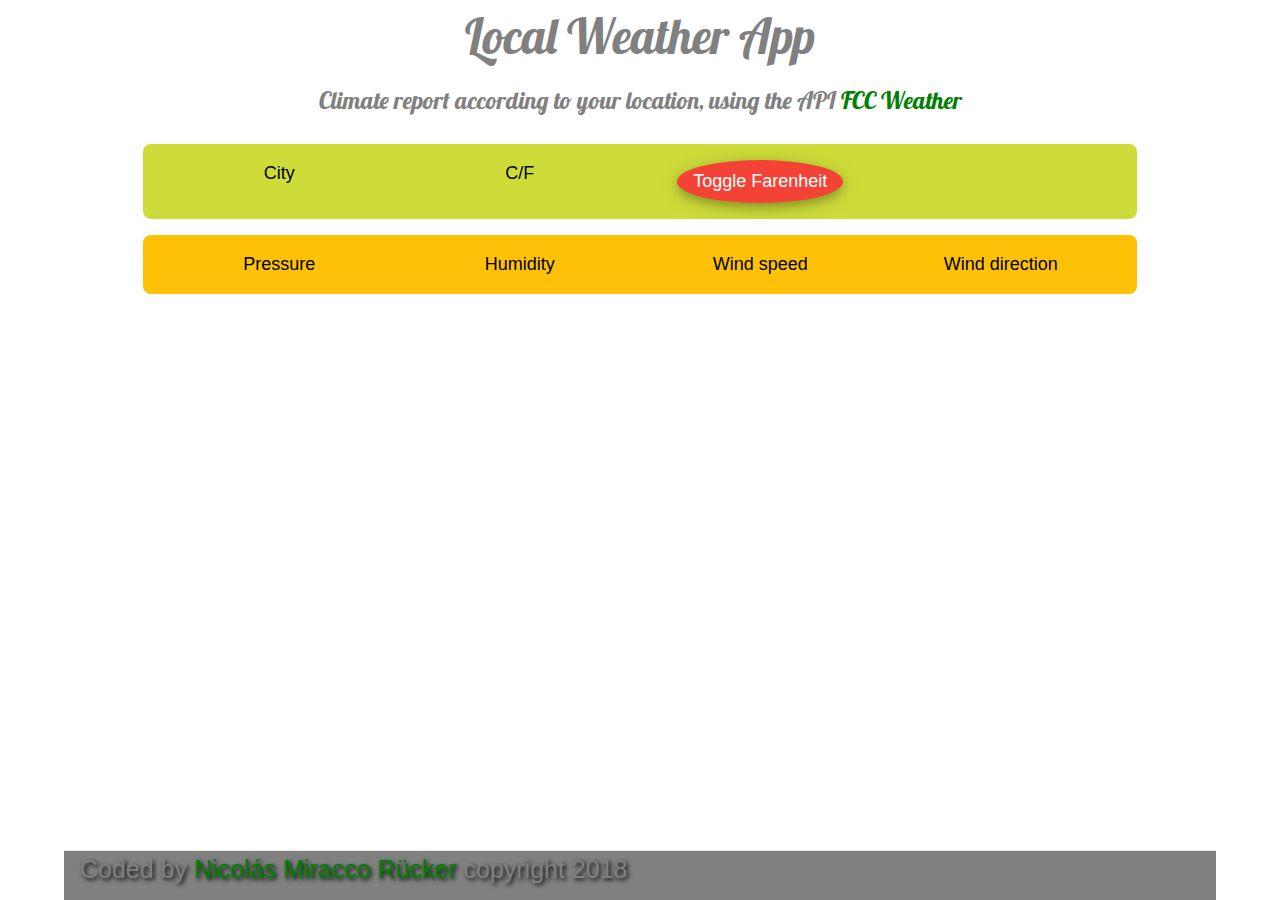
<file: localweather/index.html>
<!DOCTYPE html>
<html lang="en" >
<head>
  <meta charset="UTF-8">
  <title>LocalWeather</title>
  <link rel='stylesheet' href='https://cdnjs.cloudflare.com/ajax/libs/twitter-bootstrap/3.3.7/css/bootstrap.min.css'>
<link rel="stylesheet" href="./style.css">
</head>
<body>
<!-- partial:index.partial.html -->
<meta name="viewport" content="width=device-width, initial-scale=1">
<link rel="stylesheet" href="https://www.w3schools.com/w3css/4/w3.css">
<link rel="stylesheet" href="https://fonts.googleapis.com/css?family=Lobster">

<div class="container-fluid" </div>
  <div class = "w3-container w3-lobster font-effect-brick-sign"> 
    <p class="w3-xxxlarge">Local Weather App</p>
    <p class="w3-xlarge">Climate report according to your location, using the API
      <a href="https://fcc-weather-api.glitch.me/" target="_blank">FCC Weather</a></p>
    
  </div>
   
  
  <div class = "w3-row w3-panel w3-padding-16 w3-lime w3-round-large">
    <div id = "city" class = "w3-col w3-quarter city w3-mobile w3-large">City</div>
    <div id = "icono" class = "w3-col w3-quarter w3-mobile w3-large"></div>
    <div id = "cf" class = "w3-col w3-quarter w3-mobile w3-large">C/F</div>  
    <div id = "toggle" class = "w3-col w3-quarter w3-mobile w3-large"><button class="w3-button w3-large w3-circle w3-red w3-card-4">Toggle Farenheit</button></div>  
  </div>
    
  
  <div class = "w3-row w3-panel w3-padding-16 w3-amber w3-round-large">
    
    <div id = "presion" class = "w3-col w3-quarter sky w3-mobile w3-large">Pressure</div>
    <div id = "humedad" class = "w3-col w3-quarter sky wind w3-mobile w3-large">Humidity</div>
    <div id = "viento" class = "w3-col w3-quarter sky wind w3-mobile w3-large">Wind speed</div>
    <div id = "direccion" class = "w3-col w3-quarter sky wind w3-mobile w3-large">Wind direction</div>
  </div>
  <div class = "w3-row footer navbar navbar-default navbar-fixed-bottom"> 
    <div class="w3-col w3-container">  
      <p> Coded by
        <a href="https://www.freecodecamp.org/gorozito" target="_blank">Nicolás Miracco Rücker</a> copyright 2018
      </p>
    </div>
  </div>
</div>
<!-- partial -->
  <script src='https://cdnjs.cloudflare.com/ajax/libs/jquery/3.3.1/jquery.min.js'></script>
<script  src="./script.js"></script>

</body>
</html>
</file>
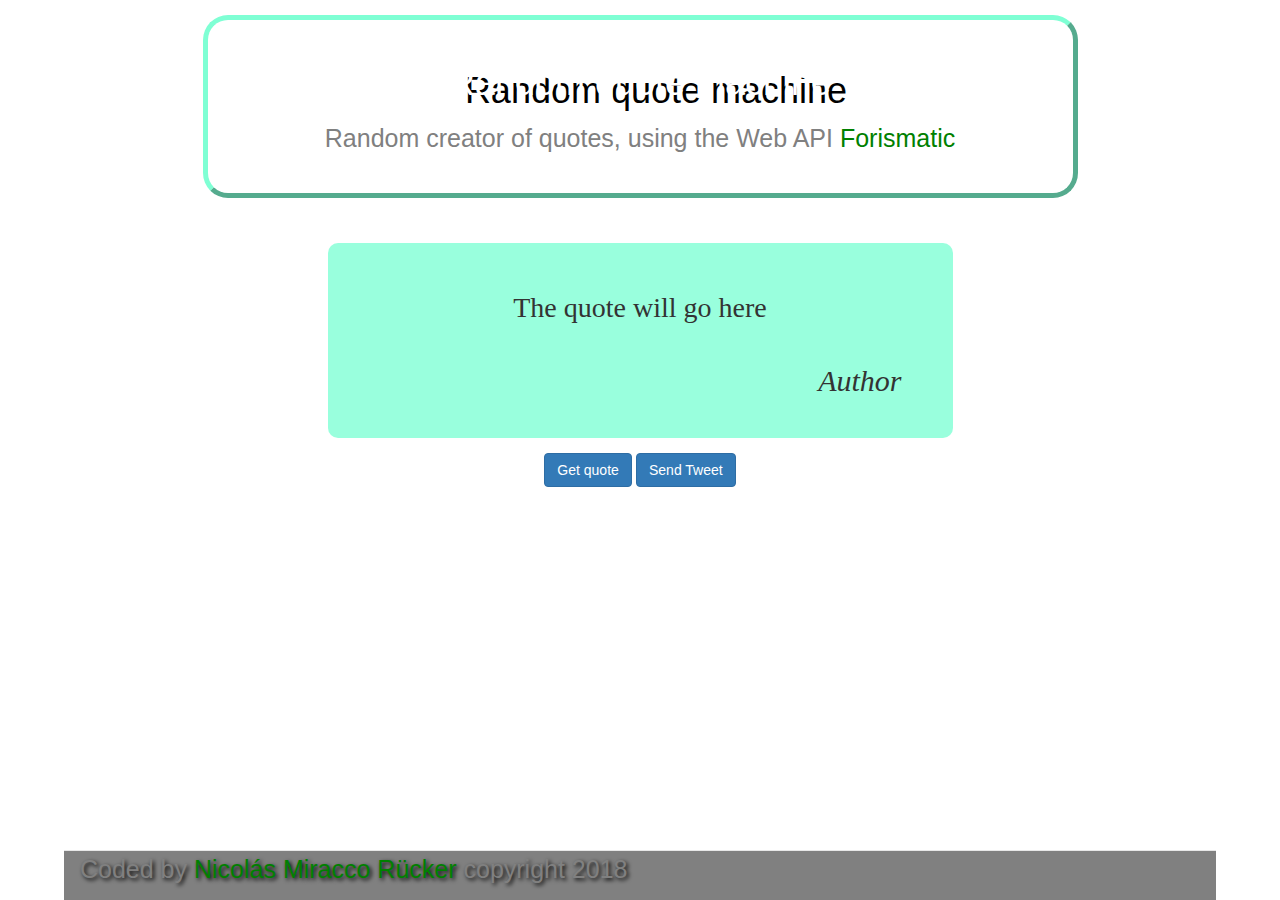
<file: randomquotemachine/index.html>
<!DOCTYPE html>
<html lang="en" >
<head>
  <meta charset="UTF-8">
  <title>RandomQuoteMachine</title>
  <link rel='stylesheet' href='https://cdnjs.cloudflare.com/ajax/libs/twitter-bootstrap/3.3.7/css/bootstrap.min.css'>
<link rel="stylesheet" href="./style.css">
</head>
<body>
<!-- partial:index.partial.html -->
<meta name="viewport" content="width=device-width, initial-scale=1">
<link rel="stylesheet" href="https://www.w3schools.com/w3css/4/w3.css">

<div class="container-fluid">
  <div class = "w3-row header border-header"> 
    <h1>Random quote machine</h1> 
    <p> Random creator of quotes, using the Web API 
      <a href="https://forismatic.com/en/api/" target="_blank">Forismatic</a>
    </p>
  </div>
   
  
  <div class = "w3-row quote">
    <div class="w3-col w3-container">
      <div class = "message">The quote will go here</div>
      <div class = "author">Author</div>
    </div>
  </div>
  <div class = "w3-row buttons">
    <div class = "w3-col w3-container m6 l12">
      <button id = "getQuote" class = "btn btn-primary"> Get quote </button>
      <button id = "sendTweet" class = "btn btn-primary"> Send Tweet </button>
    </div>
  </div>
  <!-- navbar navbar-default navbar-fixed-bottom -->
  <div class = "w3-row buttons footer navbar navbar-default navbar-fixed-bottom"> 
    <div class="w3-col w3-container">  
      <p> Coded by
        <a href="https://www.freecodecamp.org/gorozito" target="_blank">Nicolás Miracco Rücker</a> copyright 2018
      </p>

    </div>
  </div>
</div>
<!-- partial -->
  <script src='https://cdnjs.cloudflare.com/ajax/libs/jquery/3.3.1/jquery.min.js'></script>
<script  src="./script.js"></script>

</body>
</html>
</file>
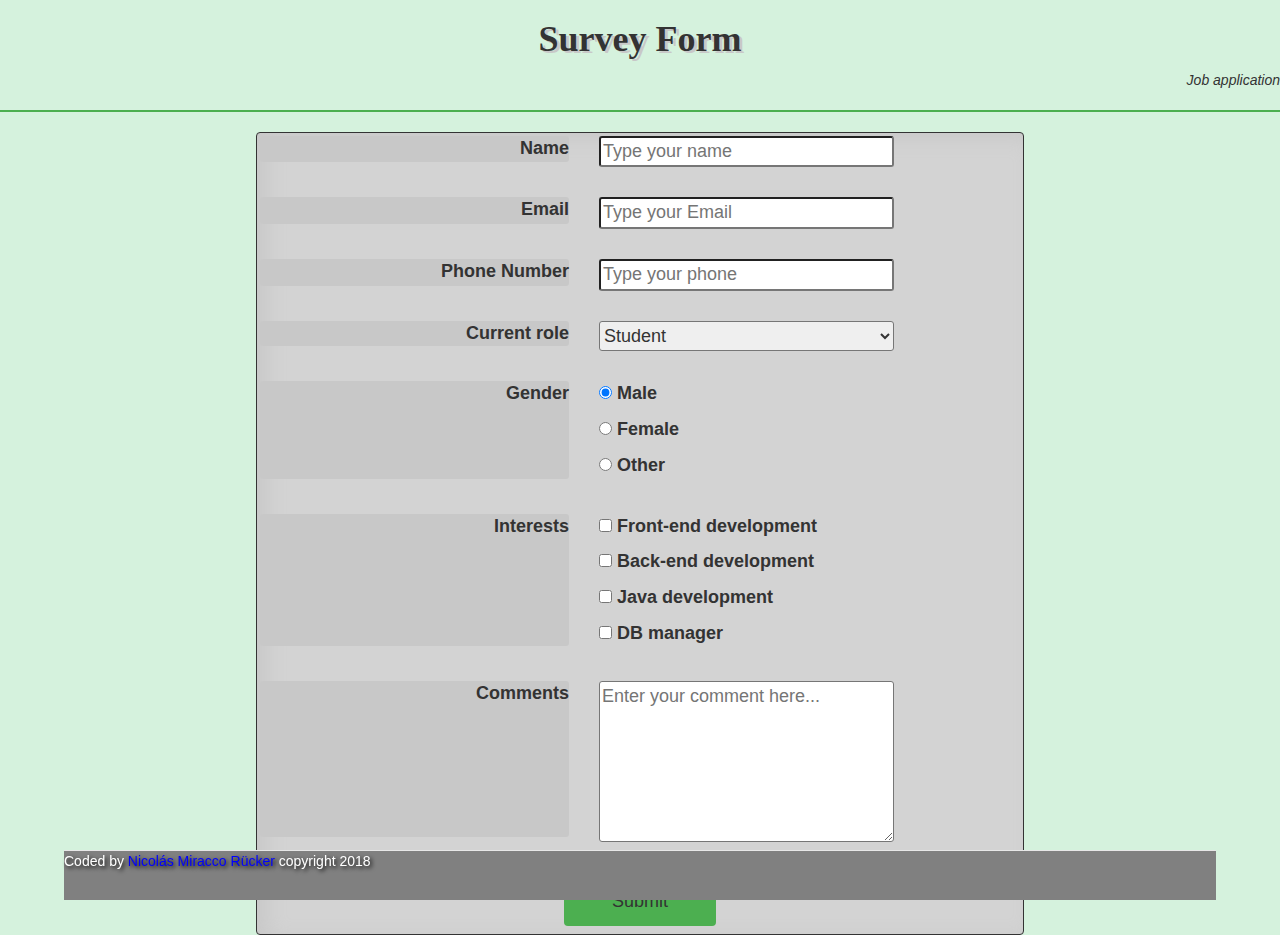
<file: surveyform/index.html>
<!DOCTYPE html>
<html lang="en" >
<head>
  <meta charset="UTF-8">
  <title>SurveyForm</title>
  <link rel='stylesheet' href='https://cdnjs.cloudflare.com/ajax/libs/twitter-bootstrap/3.3.7/css/bootstrap.min.css'>
<link rel="stylesheet" href="./style.css">
</head>
<body>
<!-- partial:index.partial.html -->
<h1 id="title">Survey Form</h1>
<p id="description">Job application</p><hr>

<form id="survey-form">
    
  <label id="form-label"> Name </label><input type="text" id="name" placeholder="Type your name"></input>
  <label id="form-label"> Email </label><input type="text" id="email" placeholder="Type your Email"></input>
  <label id="form-label"> Phone Number </label><input type="text" id="number" placeholder="Type your phone"></input>

  <label id="form-label"> Current role </label>
  <select id="dropdown">
      <option value="student">Student</option>
      <option value="full time job">Full time job</option>
      <option value="full time learner">Full time learner</option>
      <option value="prefer not to say">Prefer not to say</option>
      <option value="other">Other</option>
  </select>

  <label id="form-label"> Gender </label>
  
  <div id="radio" action="">
    <label><input type="radio" name="gender" value="male" checked> Male</label>
    <label><input type="radio" name="gender" value="female"> Female</label>
    <label><input type="radio" name="gender" value="other"> Other</label>
  </div>
 
  <label id="form-label"> Interests </label>

  <div id="checkbox" action="">
    <label><input type="checkbox" name="interests" value="front-end development"> Front-end development</label>
    <label><input type="checkbox" name="interests" value="back-end development"> Back-end development</label>   
    <label><input type="checkbox" name="interests" value="java development"> Java development</label>        
    <label><input type="checkbox" name="interests" value="db manager"> DB manager</label>     
  </div>
  
  <label id="form-label"> Comments </label>
  <textarea placeholder="Enter your comment here..." name="text-area" rows="6"></textarea>
  
  <input type="submit" value="Submit">
</form>

<div class = "w3-row footer navbar navbar-default navbar-fixed-bottom"> 
    <div class="w3-col w3-container w3-mobile">  
      <p> Coded by
        <a href="https://www.freecodecamp.org/gorozito" target="_blank" style="color: blue">Nicolás Miracco Rücker</a> copyright 2018</p>
    </div>
</div>
<!-- partial -->
  
</body>
</html>
</file>
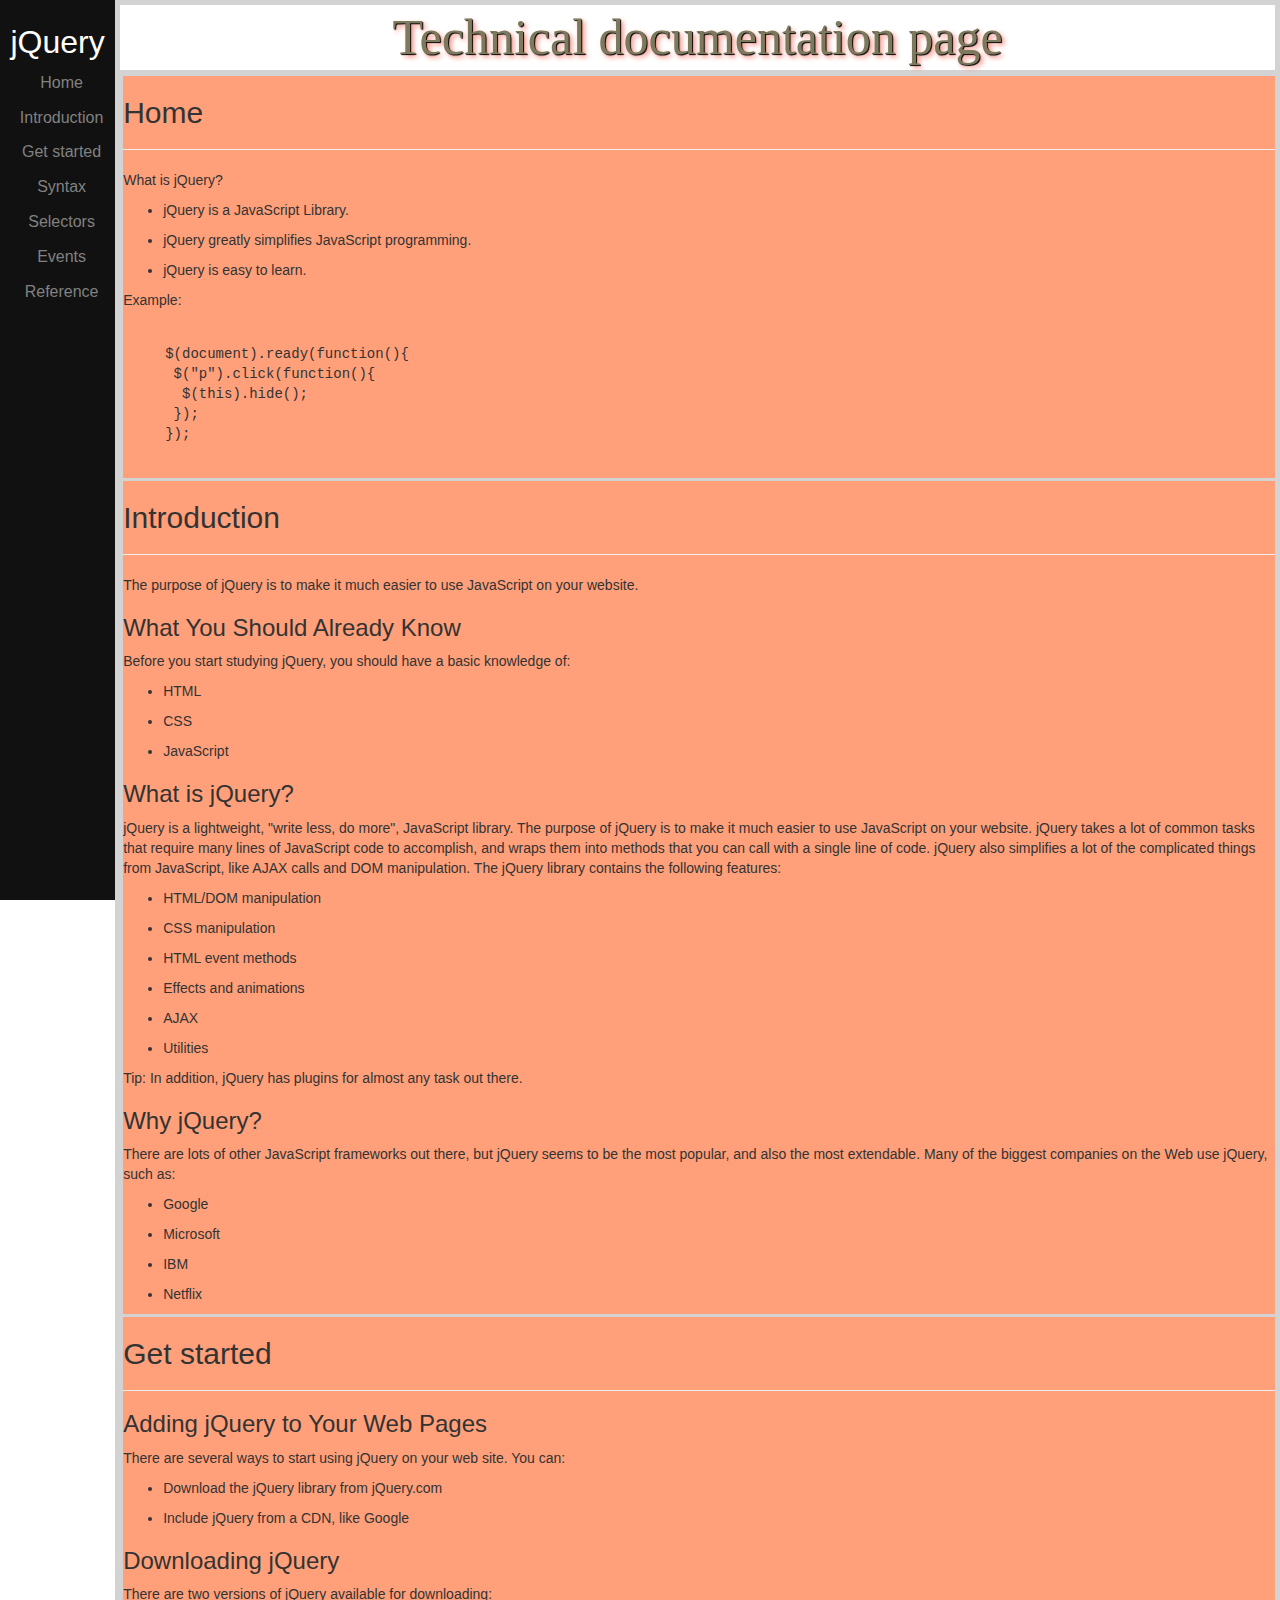
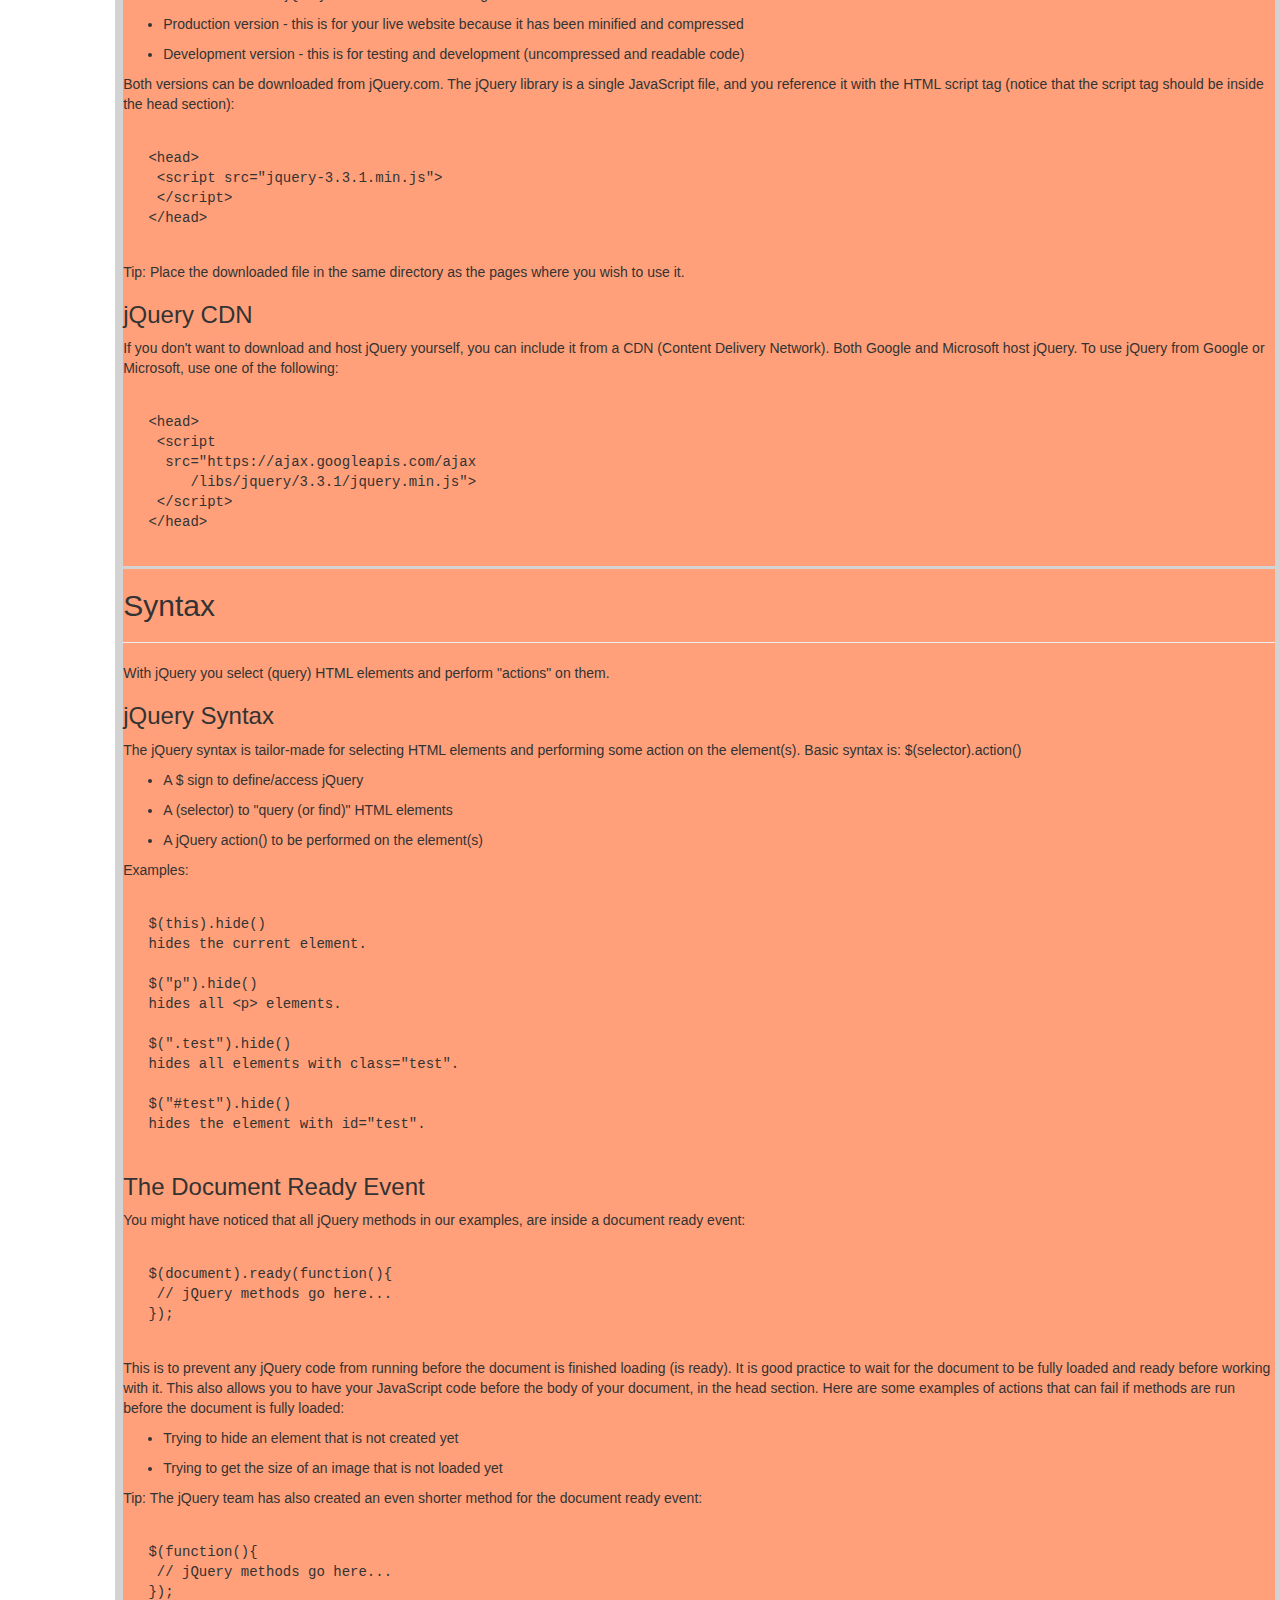
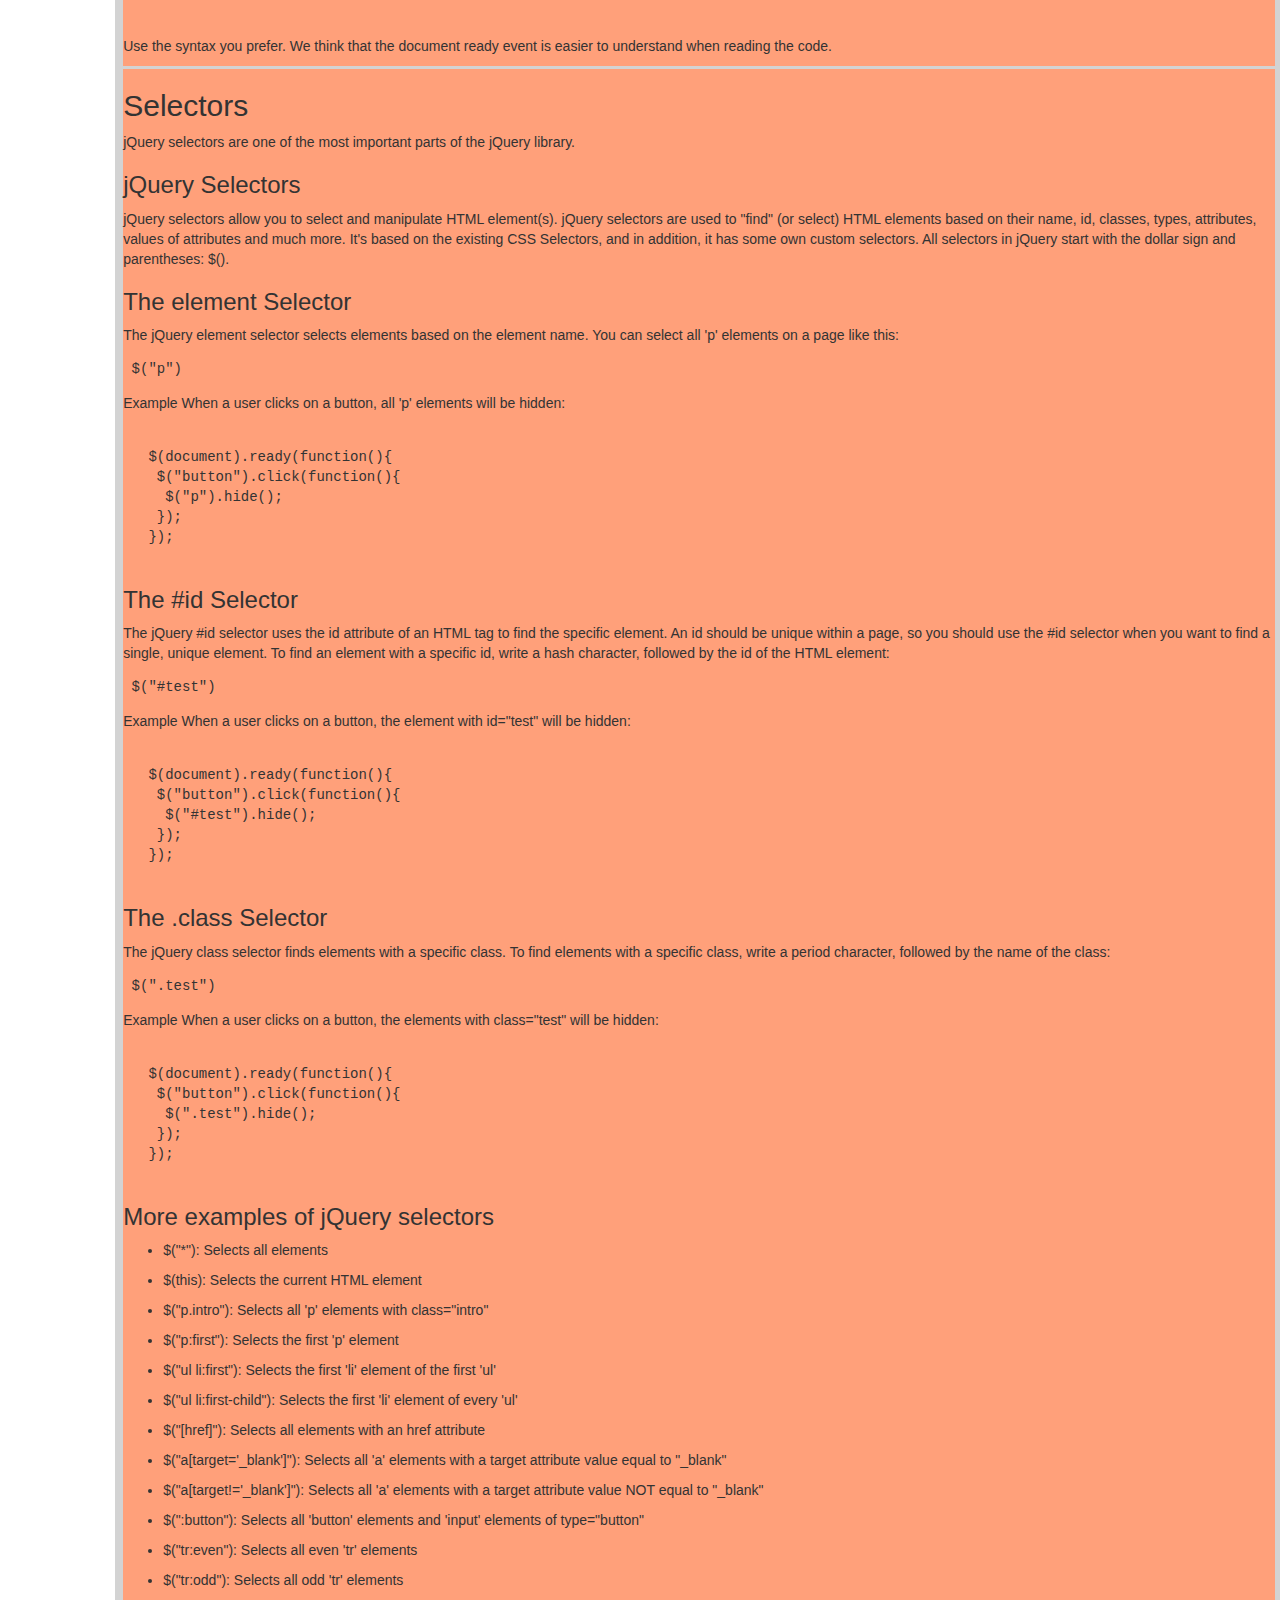
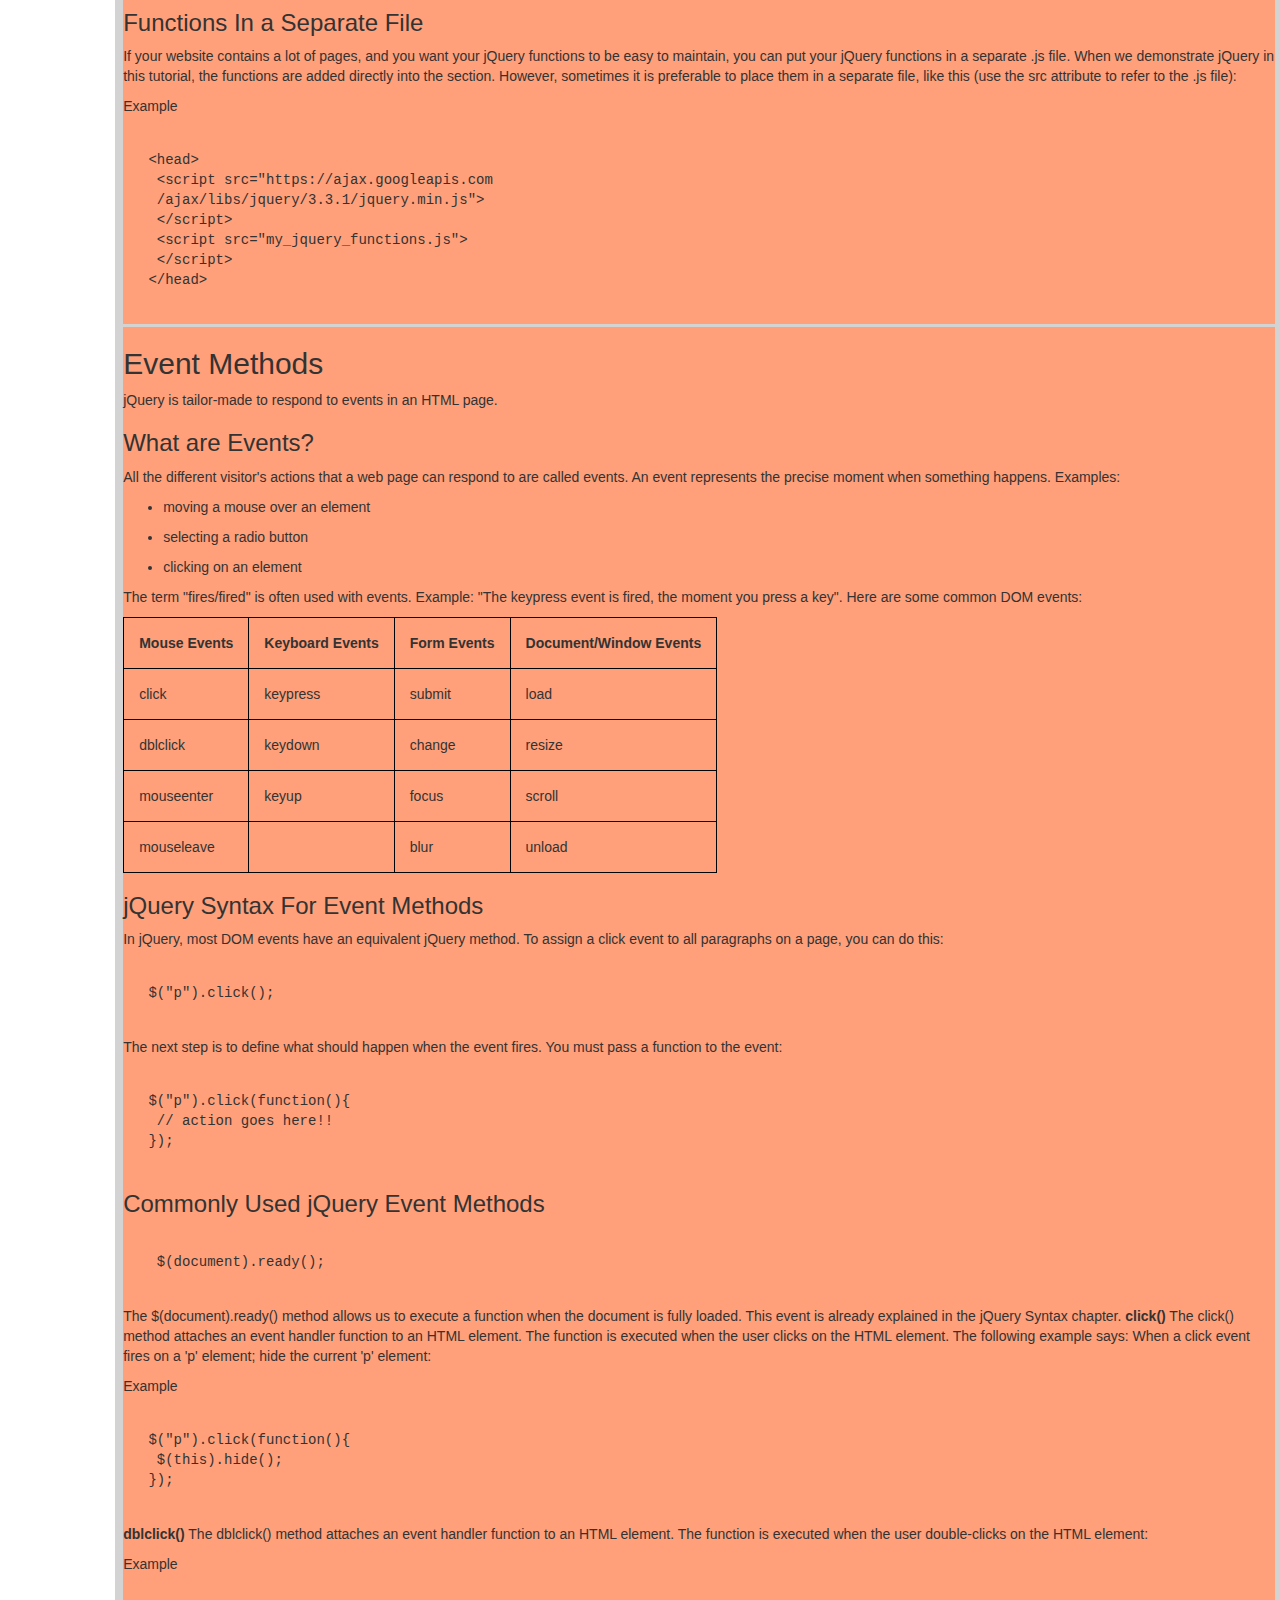
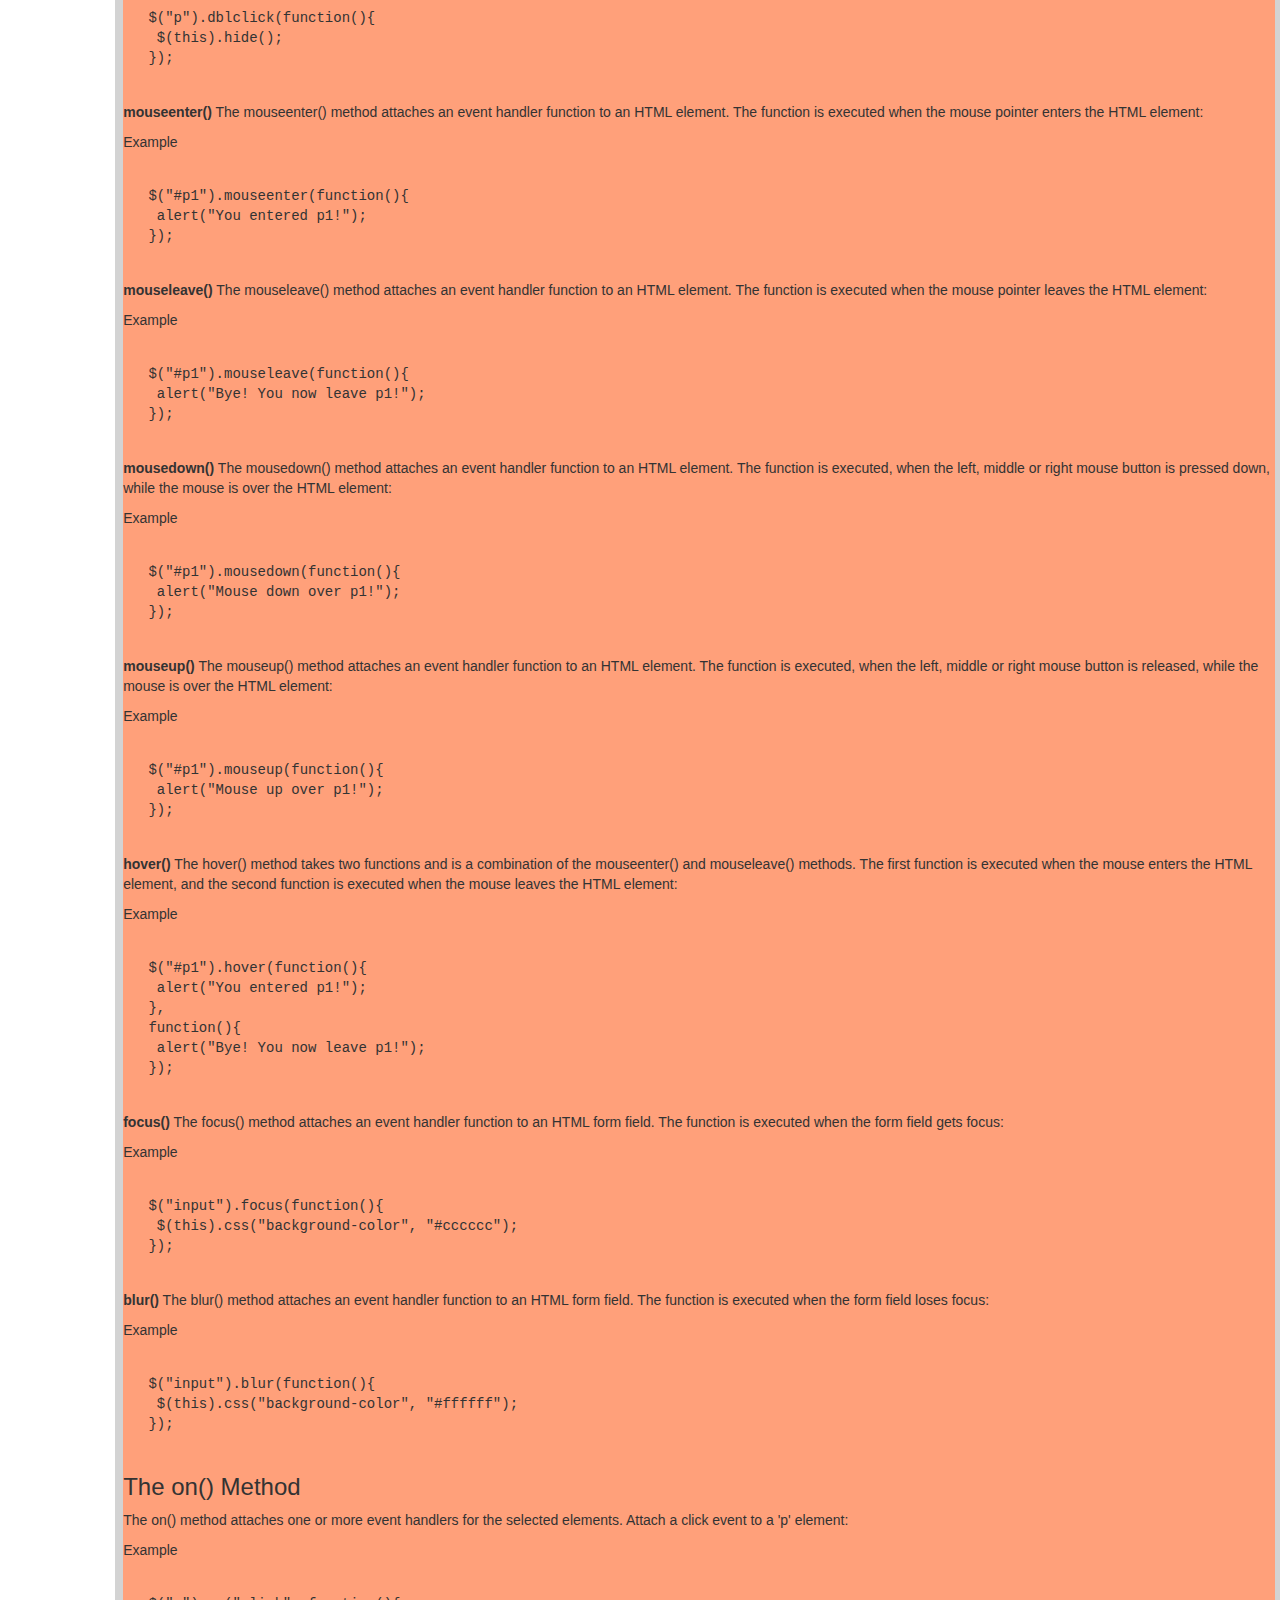
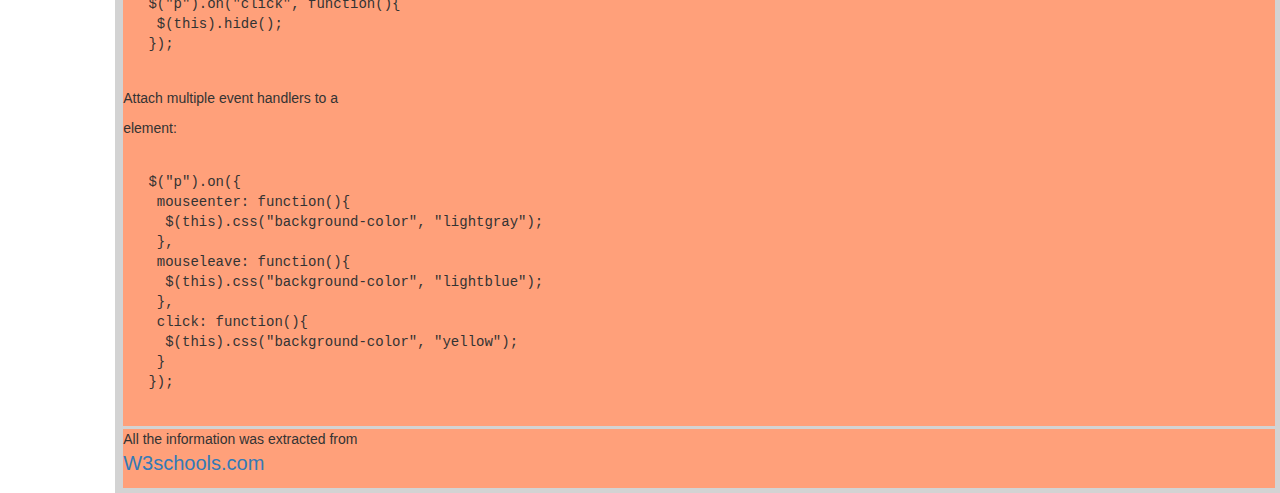
<file: technicaldocumentationpage/index.html>
<!DOCTYPE html>
<html lang="en" >
<head>
  <meta charset="UTF-8">
  <title>TechnicalDocumentationPage</title>
  <link rel='stylesheet' href='https://cdnjs.cloudflare.com/ajax/libs/twitter-bootstrap/3.3.7/css/bootstrap.min.css'>
<link rel="stylesheet" href="./style.css">
</head>
<body>
<!-- partial:index.partial.html -->
<main id="main-doc">
	
<div id="header"> <h1>Technical documentation page</h1> </div>

<nav id="navbar">
	<header id="header-nav"> jQuery </header>
	<a class="nav-link" href="#home">Home</a>
	<a class="nav-link" href="#introduction">Introduction</a>
	<a class="nav-link" href="#get_started">Get started</a>
	<a class="nav-link" href="#syntax">Syntax</a>
	<a class="nav-link" href="#selectors">Selectors</a>
	<a class="nav-link" href="#events">Events</a>
	<a class="nav-link" href="#reference">Reference</a>
</nav>
	
 	<section id="home" class="main-section">
		<h2> Home </h2><hr>
		<p> What is jQuery? </p>
		<ul> 
			<li> <p> jQuery is a JavaScript Library.	</p> </li>
			<li> <p> jQuery greatly simplifies JavaScript programming. </p> </li>
			<li> <p> jQuery is easy to learn. </p> </li>
		</ul>
		<p> Example: </p>
		<xmp> 
					$(document).ready(function(){
						$("p").click(function(){ 
							$(this).hide(); 
						}); 
					});			
		</xmp>
	</section>
	
	<section id="introduction" class="main-section"> 
		<h2> Introduction </h2><hr>
		<p> The purpose of jQuery is to make it much easier to use JavaScript on your website. </p>
		<h3> What You Should Already Know </h3>
		<p> Before you start studying jQuery, you should have a basic knowledge of: </p>
		<ul> 
			<li> <p> HTML	</p> </li>
			<li> <p> CSS </p> </li>
			<li> <p> JavaScript </p> </li>
		</ul>
		<h3> What is jQuery? </h3>
		<p> jQuery is a lightweight, "write less, do more", JavaScript library. The purpose of jQuery is to make it much easier to use JavaScript on your website. jQuery takes a lot of common tasks that require many lines of JavaScript code to accomplish, and wraps them into methods that you can call with a single line of code. jQuery also simplifies a lot of the complicated things from JavaScript, like AJAX calls and DOM manipulation. The jQuery library contains the following features: </p>		
		
		<ul> 
			<li> <p> HTML/DOM manipulation	</p> </li>
			<li> <p> CSS manipulation </p> </li>
			<li> <p> HTML event methods </p> </li>
			<li> <p> Effects and animations </p> </li>
			<li> <p> AJAX </p> </li>
			<li> <p> Utilities </p> </li>
		</ul>
		<p> Tip: In addition, jQuery has plugins for almost any task out there. </p>
		
		<h3> Why jQuery? </h3>
		<p> There are lots of other JavaScript frameworks out there, but jQuery seems to be the most popular, and also the most extendable. Many of the biggest companies on the Web use jQuery, such as: </p>
		<ul> 
			<li> <p> Google	</p> </li>
			<li> <p> Microsoft </p> </li>
			<li> <p> IBM </p> </li>
			<li> <p> Netflix </p> </li>
		</ul> 
			
	</section> 
	
	<section id="get_started" class="main-section"> 
		<h2> Get started </h2><hr>
		<h3> Adding jQuery to Your Web Pages </h3>
		<p> There are several ways to start using jQuery on your web site. You can: </p>
		<ul> 
			<li> <p> Download the jQuery library from jQuery.com	</p> </li>
			<li> <p> Include jQuery from a CDN, like Google </p> </li>
		</ul>
		
		<h3> Downloading jQuery </h3>
		<p> There are two versions of jQuery available for downloading: </p>
		<ul> 
			<li> <p> Production version - this is for your live website because it has been minified and compressed	</p> </li>
			<li> <p> Development version - this is for testing and development (uncompressed and readable code) </p> </li>
		</ul>
		<p> Both versions can be downloaded from jQuery.com. The jQuery library is a single JavaScript file, and you reference it with the HTML script tag (notice that the script tag should be inside the head section):</p>
		<xmp>
			<head>
				<script src="jquery-3.3.1.min.js">
				</script>
			</head>
		</xmp>
		
		<p> Tip: Place the downloaded file in the same directory as the pages where you wish to use it. </p>
		
		<h3> jQuery CDN </h3>
		<p> If you don't want to download and host jQuery yourself, you can include it from a CDN (Content Delivery Network). Both Google and Microsoft host jQuery. To use jQuery from Google or Microsoft, use one of the following: </p>
		<xmp>
			<head>
				<script 
					src="https://ajax.googleapis.com/ajax
							 /libs/jquery/3.3.1/jquery.min.js">
				</script>
			</head>
		</xmp>
	</section>
	
	<section id="syntax" class="main-section"> 
		<h2> Syntax </h2><hr>
		<p> With jQuery you select (query) HTML elements and perform "actions" on them. </p>
		<h3> jQuery Syntax </h3>
		<p> The jQuery syntax is tailor-made for selecting HTML elements and performing some action on the element(s). 
Basic syntax is: $(selector).action()
		</p>
		
		<ul> 
			<li> <p> A $ sign to define/access jQuery	</p> </li>
			<li> <p> A (selector) to "query (or find)" HTML elements </p> </li>
			<li> <p> A jQuery action() to be performed on the element(s) </p> </li>
		</ul>
		
		<p> Examples: </p>
		
		<xmp>
			$(this).hide() 
			hides the current element.
			
			$("p").hide() 
			hides all <p> elements.
			
			$(".test").hide() 
			hides all elements with class="test".
			
			$("#test").hide() 
			hides the element with id="test".
		</xmp>
		
		
		<h3> The Document Ready Event </h3>
		
		<p> 
			You might have noticed that all jQuery methods in our examples, are inside a document ready event:
		</p>
		
		<xmp>
			$(document).ready(function(){
				// jQuery methods go here...
			});
		</xmp>
		<p> This is to prevent any jQuery code from running before the document is finished loading (is ready).
It is good practice to wait for the document to be fully loaded and ready before working with it. This also allows you to have your JavaScript code before the body of your document, in the head section.
Here are some examples of actions that can fail if methods are run before the document is fully loaded:
		</p>
		
		<ul> 
			<li> <p> Trying to hide an element that is not created yet	</p> </li>
			<li> <p> Trying to get the size of an image that is not loaded yet </p> </li>
		</ul>
		<p> Tip: The jQuery team has also created an even shorter method for the document ready event: </p>
		
		<xmp>
			$(function(){
				// jQuery methods go here...
			});
		</xmp>
		<p> Use the syntax you prefer. We think that the document ready event is easier to understand when reading the code. </p>		
			
	</section>
	
	<section id="selectors" class="main-section"> 
		<h2> Selectors </h2>
		<p> jQuery selectors are one of the most important parts of the jQuery library. </p>
		<h3> jQuery Selectors </h3>
		<p>
			jQuery selectors allow you to select and manipulate HTML element(s).
jQuery selectors are used to "find" (or select) HTML elements based on their name, id, classes, types, attributes, values of attributes and much more. It's based on the existing CSS Selectors, and in addition, it has some own custom selectors.
All selectors in jQuery start with the dollar sign and parentheses: $().
		</p>
		
		<h3> The element Selector </h3>
		<p> The jQuery element selector selects elements based on the element name.
You can select all 'p' elements on a page like this:
		</p>
		<xmp> $("p") </xmp>
		
		<p> Example
When a user clicks on a button, all 'p' elements will be hidden: 
		</p>
		<xmp>
			$(document).ready(function(){
				$("button").click(function(){
					$("p").hide();
				});
			});
		</xmp>
		
		<h3> The #id Selector </h3>
		<p> The jQuery #id selector uses the id attribute of an HTML tag to find the specific element.
An id should be unique within a page, so you should use the #id selector when you want to find a single, unique element.
To find an element with a specific id, write a hash character, followed by the id of the HTML element:
		</p>
		<xmp> $("#test") </xmp>
		
		<p> Example
When a user clicks on a button, the element with id="test" will be hidden:
		</p>
		<xmp>
			$(document).ready(function(){
				$("button").click(function(){
					$("#test").hide();
				});
			});
		</xmp>
		
		<h3> The .class Selector </h3>
		<p> The jQuery class selector finds elements with a specific class.
To find elements with a specific class, write a period character, followed by the name of the class:
		</p>
		<xmp> $(".test") </xmp>
		
		<p> Example
When a user clicks on a button, the elements with class="test" will be hidden:
		</p>
		<xmp>
			$(document).ready(function(){
				$("button").click(function(){
					$(".test").hide();
				});
			});
		</xmp>
		
		<h3> More examples of jQuery selectors </h3>
		
		<ul> 
			<li> <p> $("*"): Selects all elements	</p> </li>
			<li> <p> $(this):	Selects the current HTML element </p> </li>
			<li> <p> $("p.intro"):	Selects all 'p' elements with class="intro" </p> </li>
			<li> <p> $("p:first"):	Selects the first 'p' element </p> </li>
			<li> <p> $("ul li:first"): Selects the first 'li' element of the first 'ul' </p> </li>
			<li> <p> $("ul li:first-child"): Selects the first 'li' element of every 'ul' </p> </li>
			<li> <p> $("[href]"): Selects all elements with an href attribute	</p> </li>
			<li> <p> $("a[target='_blank']"): Selects all 'a' elements with a target attribute value equal to "_blank" </p> </li>
			<li> <p> $("a[target!='_blank']"): Selects all 'a' elements with a target attribute value NOT equal to "_blank" </p> </li>
			<li> <p> $(":button"): Selects all 'button' elements and 'input' elements of type="button" </p> </li>
			<li> <p> $("tr:even"): Selects all even 'tr' elements </p> </li>
			<li> <p> $("tr:odd"): Selects all odd 'tr' elements </p> </li>
			
		</ul>
			
		<h3> Functions In a Separate File </h3>
		<p>
			If your website contains a lot of pages, and you want your jQuery functions to be easy to maintain, you can put your jQuery functions in a separate .js file.
When we demonstrate jQuery in this tutorial, the functions are added directly into the <head> section. However, sometimes it is preferable to place them in a separate file, like this (use the src attribute to refer to the .js file):
		</p>
		<p> Example </p>
		<xmp>
			<head>
				<script src="https://ajax.googleapis.com
				/ajax/libs/jquery/3.3.1/jquery.min.js">
				</script>
				<script src="my_jquery_functions.js">
				</script>
			</head>
		</xmp>
			
	</section>
	
	
	<section id="events" class="main-section"> 
		<h2> Event Methods </h2>
		<p> jQuery is tailor-made to respond to events in an HTML page. </p>
		<h3> What are Events? </h3>
		<p> All the different visitor's actions that a web page can respond to are called events. An event represents the precise moment when something happens. Examples:
		</p>		
		<ul> 
			<li> <p> moving a mouse over an element	</p> </li>
			<li> <p> selecting a radio button </p> </li>
			<li> <p> clicking on an element </p> </li>
		</ul>
		
		<p>The term "fires/fired" is often used with events. Example: "The keypress event is fired, the moment you press a key". 
Here are some common DOM events:			
		</p>
		
		<table>
			<tr>
				<th>Mouse Events</th>
				<th>Keyboard Events</th>
				<th>Form Events</th>
				<th>Document/Window Events</th>
			</tr>
			<tr>
				<td>click</td>
				<td>keypress</td>
				<td>submit</td>
				<td>load</td>
			</tr>
			<tr>
				<td>dblclick</td>
				<td>keydown</td>
				<td>change</td>
				<td>resize</td>
			</tr>
			<tr>
				<td>mouseenter</td>
				<td>keyup</td>
				<td>focus</td>
				<td>scroll</td>
			</tr>
			<tr>
				<td>mouseleave</td>
				<td></td>
				<td>blur</td>
				<td>unload</td>
			</tr>
	</table>
	<h3> jQuery Syntax For Event Methods </h3>
		<p> In jQuery, most DOM events have an equivalent jQuery method. To assign a click event to all paragraphs on a page, you can do this: </p>
		<xmp>
			$("p").click();
		</xmp>
		<p> The next step is to define what should happen when the event fires. You must pass a function to the event: </p>
		<xmp>
			$("p").click(function(){
				// action goes here!!
			});
		</xmp>
		<h3> Commonly Used jQuery Event Methods </h3>
		 <xmp>
			 $(document).ready();
		</xmp>

		<p>The $(document).ready() method allows us to execute a function when the document is fully loaded. This event is already explained in the jQuery Syntax chapter. 
			<strong>click()</strong>			
The click() method attaches an event handler function to an HTML element.
The function is executed when the user clicks on the HTML element.
The following example says: When a click event fires on a 'p' element; hide the current 'p' element:
		</p>
		<p> Example </p>
		<xmp>
			$("p").click(function(){
				$(this).hide();
			});
		</xmp>
		<p>
			<strong>dblclick()</strong>
			The dblclick() method attaches an event handler function to an HTML element.
The function is executed when the user double-clicks on the HTML element:
		</p>
		<p> Example </p>
		<xmp>
			$("p").dblclick(function(){
				$(this).hide();
			});
		</xmp>
		
		<p>
			<strong>mouseenter()</strong>
			The mouseenter() method attaches an event handler function to an HTML element. The function is executed when the mouse pointer enters the HTML element:
		</p>
		<p> Example </p>
		<xmp>
			$("#p1").mouseenter(function(){
				alert("You entered p1!");
			});
		</xmp>
		
		<p>
			<strong>mouseleave()</strong>
			The mouseleave() method attaches an event handler function to an HTML element. The function is executed when the mouse pointer leaves the HTML element:
		</p>
		<p> Example </p>
		<xmp>
			$("#p1").mouseleave(function(){
				alert("Bye! You now leave p1!");
			});
		</xmp>
		
		<p>
			<strong>mousedown()</strong>
			The mousedown() method attaches an event handler function to an HTML element. The function is executed, when the left, middle or right mouse button is pressed down, while the mouse is over the HTML element:
		</p>
		<p> Example </p>
		<xmp>
			$("#p1").mousedown(function(){
				alert("Mouse down over p1!");
			});
		</xmp>
		
		<p>
			<strong>mouseup()</strong>
			The mouseup() method attaches an event handler function to an HTML element. The function is executed, when the left, middle or right mouse button is released, while the mouse is over the HTML element:
		</p>
		<p> Example </p>
		<xmp>
			$("#p1").mouseup(function(){
				alert("Mouse up over p1!");
			});
		</xmp>
		
		<p>
			<strong>hover()</strong>
			The hover() method takes two functions and is a combination of the mouseenter() and mouseleave() methods. The first function is executed when the mouse enters the HTML element, and the second function is executed when the mouse leaves the HTML element:
		</p>
		<p> Example </p>
		<xmp>
			$("#p1").hover(function(){
				alert("You entered p1!");
			},
			function(){
				alert("Bye! You now leave p1!");
			});
		</xmp>
		
		<p>
			<strong>focus()</strong>
			The focus() method attaches an event handler function to an HTML form field. The function is executed when the form field gets focus:
		</p>
		<p> Example </p>
		<xmp>
			$("input").focus(function(){
				$(this).css("background-color", "#cccccc");
			});
		</xmp>
		
		<p>
			<strong>blur()</strong>
			The blur() method attaches an event handler function to an HTML form field. The function is executed when the form field loses focus:
		</p>
		<p> Example </p>
		<xmp>
			$("input").blur(function(){
				$(this).css("background-color", "#ffffff");
			});
		</xmp>
		
		<h3> The on() Method </h3>
		<p>
			The on() method attaches one or more event handlers for the selected elements. Attach a click event to a 'p' element:
		</p>
		<p> Example </p>
		<xmp>
			$("p").on("click", function(){
				$(this).hide();
			});
		</xmp>
		
		<p> Attach multiple event handlers to a <p> element: </p>
		
		<xmp>
			$("p").on({
				mouseenter: function(){
					$(this).css("background-color", "lightgray");
				}, 
				mouseleave: function(){
					$(this).css("background-color", "lightblue");
				}, 
				click: function(){
					$(this).css("background-color", "yellow");
				} 
			});
		</xmp>
		
	</section>
	
	<section id="reference" class="main-section"> 
		<p> All the information was extracted from <a href="https://www.w3schools.com/jquery/default.asp" target="_blank"> W3schools.com </a> </p>
	</section> 
	
</main>
<!-- partial -->
  <script src='https://cdnjs.cloudflare.com/ajax/libs/jquery/3.3.1/jquery.min.js'></script>

</body>
</html>
</file>
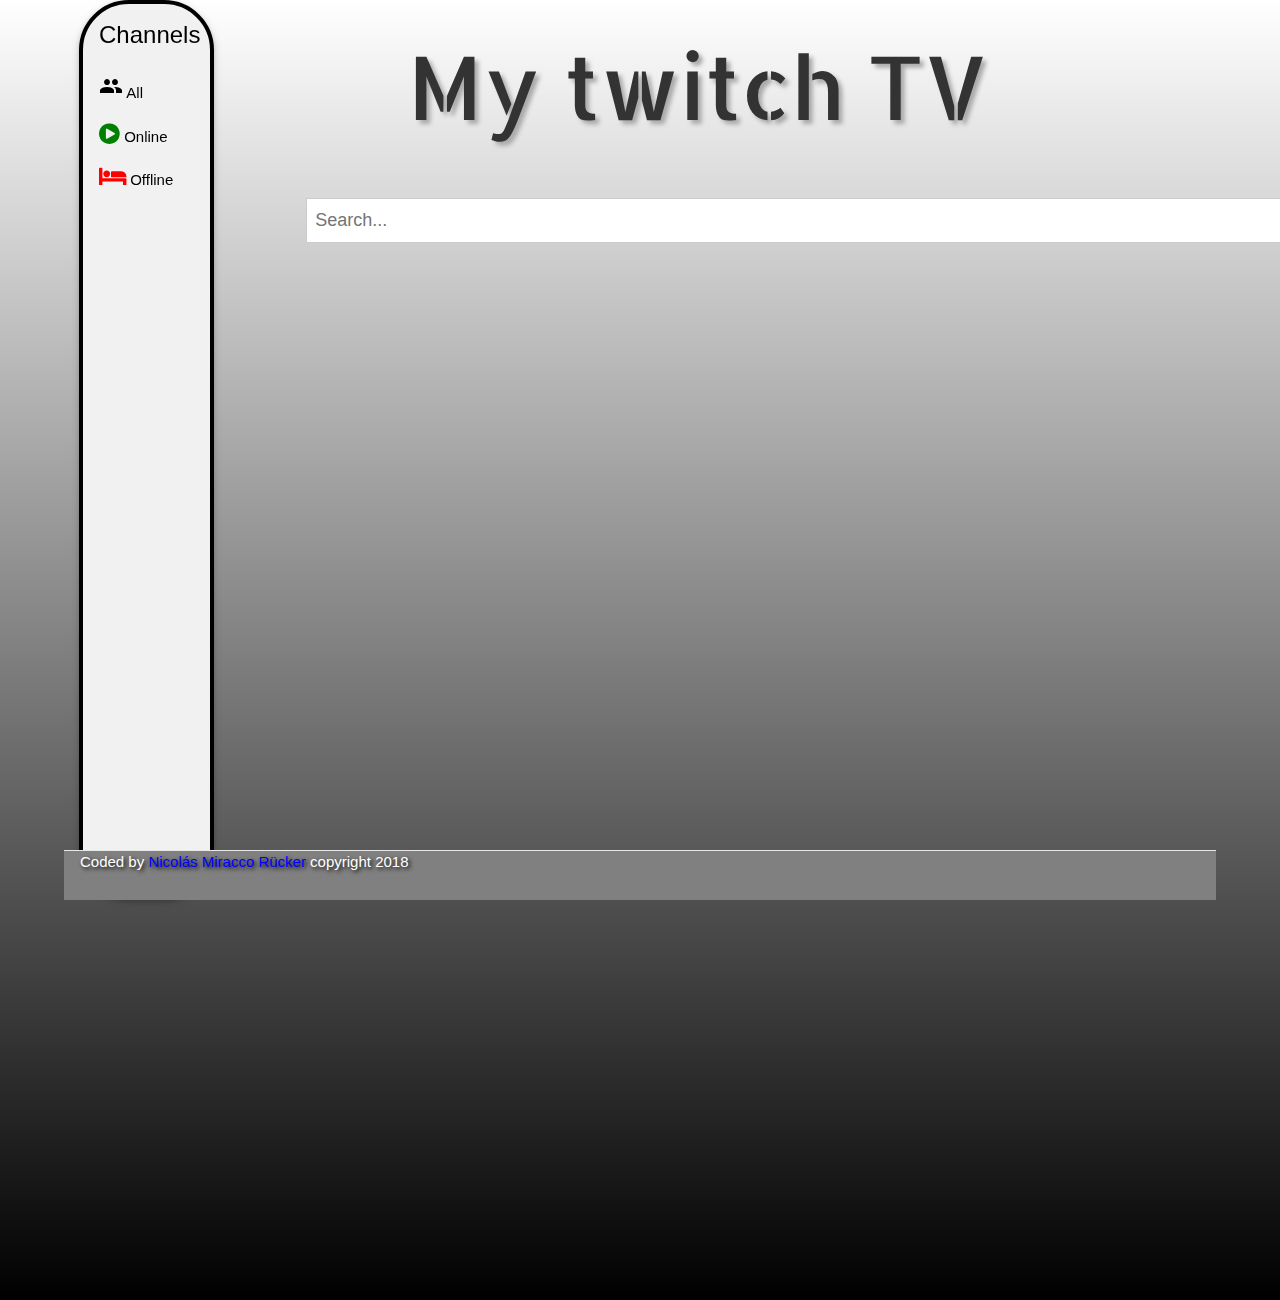
<file: twitchtv/index.html>
<!DOCTYPE html>
<html lang="en" >
<head>
  <meta charset="UTF-8">
  <title>Twitchtv</title>
  <link rel='stylesheet' href='https://cdnjs.cloudflare.com/ajax/libs/twitter-bootstrap/3.3.7/css/bootstrap.min.css'>
<link rel="stylesheet" href="./style.css">
</head>
<body>
<!-- partial:index.partial.html -->
<meta name="viewport" content="width=device-width, initial-scale=1">
<link rel="stylesheet" href="https://www.w3schools.com/w3css/4/w3.css">
<link rel="stylesheet" href="https://cdnjs.cloudflare.com/ajax/libs/font-awesome/4.7.0/css/font-awesome.min.css">
<link rel="stylesheet" href="https://fonts.googleapis.com/css?family=Allerta+Stencil">
<link href="https://fonts.googleapis.com/icon?family=Material+Icons" rel="stylesheet">


<div class="container-fluid">
  
   
  
  <!-- Sidebar -->
<div class="w3-sidebar w3-light-grey w3-bar-block w3-collapse w3-card border w3-animate-left" style="width:135px;" id="mySidebar">
  <h3 class="w3-bar-item">Channels</h3>
  <button class="w3-bar-item w3-button w3-large w3-hide-large" onclick="w3_close()">Close &times;</button>
  <a id = "all" class="w3-bar-item w3-button"><i class="material-icons"style="font-size:24px">people</i> All</a>
  <a id = "online" class="w3-bar-item w3-button"><i class="fa fa-play-circle" style="font-size:24px;color:green"></i> Online</a>
  <a id = "offline" class="w3-bar-item w3-button"><i class="fa fa-bed" style="font-size:24px;color:red"></i> Offline</a>
  
</div>
  
<div class = "w3-container"> 
    <p class="w3-my-font" style="margin-left:115px">My twitch TV</p>
</div>
  
<!-- Page Content -->
<div style="margin-left:10%">
  
  
    
  <div class = "w3-row w3-padding-16">
    <div id = "resultado" class = "w3-col w3-mobile w3-large">
      <button class="w3-button w3-teal w3-xlarge w3-hide-large" onclick="w3_open()">&#9776;</button>
      <input class="w3-input w3-border w3-animate-input" style="margin-left:115px" type="text" id="myInput" onkeyup="search()" placeholder="Search..." title="Type in a name">
      
      <ul id = "myUL" class="w3-card-4 w3-ul w3-hoverable w3-hover-border-black" style="margin-left:115px">
        
      </ul>
    </div>
  </div>
</div>

  <div class = "w3-row footer navbar navbar-default navbar-fixed-bottom"> 
    <div class="w3-col w3-container w3-mobile">  
      <p> Coded by
        <a href="https://www.freecodecamp.org/gorozito" target="_blank" style="color: blue">Nicolás Miracco Rücker</a> copyright 2018</p>
    </div>
  </div>
</div>
<!-- partial -->
  <script src='https://cdnjs.cloudflare.com/ajax/libs/jquery/3.3.1/jquery.min.js'></script>
<script  src="./script.js"></script>

</body>
</html>
</file>
<file: localweather/style.css>
body {   
    background-position: center;
    background-attachment: fixed;
    background-size: cover;
    padding-bottom: 150px; 
  }

.container-fluid {
  text-align: center;
  width: 80%;
  margin: auto;
}

.w3-lobster {
    font-family: "Lobster", serif;
}

.quote {
  padding: 25px;
  width: 50%;
  margin: auto;
  border-radius: 10px;
  background: rgba(127,255,212, .8);
  margin-top: 45px;
}

p {
  font-size: 25px;
  color: grey;
}

h1 {
  font-size: 85px;
  padding: 10px;
  text-align: center;
  color: white;
  font-family: Arial Rounded MT Bold;
  text-shadow: 16px 8px black;
  opacity: 1;
  font-weight: 600;
  line-height: 35px; 
}

.footer {
  width: 90%;
  margin: auto;
  background: grey;
  color: white;
  text-shadow: 2px 2px 4px #000000;
  text-align: left;
  
}

a:link {
  color: green; 
  background-color: transparent; 
  text-decoration: none;
}

a:visited {
    color: pink;
    background-color: transparent;
    text-decoration: none;
}

a:hover {
    color: red;
    background-color: transparent;
    text-decoration: underline;
}

a:active {
    color: yellow;
    background-color: transparent;
    text-decoration: underline;
}

.message {
  padding: 10px;
  line-height: 60px;
  font-size: 28px;
  font-family: Comic Sans MS;
  font-style: bold;
}
</file>
<file: randomquotemachine/style.css>
body {   
    background-image: url("https://images.freeimages.com/images/large-previews/6ea/snow-1171172.jpg");
    background-repeat: repeat-y;
    background-position: center;
    background-attachment: fixed;
    padding-bottom: 150px; 
  }

.container-fluid {
  text-align: center;
}

.border-header {
  border-radius: 25px;
  border-style: outset;
  border-color: #7FFFD4;
  border-width: 5px;
}

.header {
  background-image: url("https://images.freeimages.com/images/large-previews/7df/random-lights-1182435.jpg");
  padding: 25px;
  width: 70%;
  margin: auto;
  margin-top: 15px;
  /*vertical-align: text-top;*/
}

.quote {
  padding: 25px;
  width: 50%;
  margin: auto;
  border-radius: 10px;
  background: rgba(127,255,212, .8);
  margin-top: 45px;
}

p {
  font-size: 25px;
  color: grey;
}

h1 {
  font-size: 85px;
  padding: 10px;
  text-align: center;
  color: white;
  font-family: Arial Rounded MT Bold;
  text-shadow: 16px 8px black;
  opacity: 1;
  font-weight: 600;
  line-height: 35px; 
}

.author {
  padding: 10px;
  font-size: 30px;
  font-family: Algerian;
  font-style: italic;
  text-align: right;
}

.message {
  padding: 10px;
  line-height: 60px;
  font-size: 28px;
  font-family: Comic Sans MS;
  font-style: bold;
}

.buttons {
  margin-top: 15px;
}

.footer {
  width: 90%;
  margin: auto;
  background: grey;
  color: white;
  text-shadow: 2px 2px 4px #000000;
  text-align: left;
  
}

a:link {
  color: green; 
  background-color: transparent; 
  text-decoration: none;
}

a:visited {
    color: pink;
    background-color: transparent;
    text-decoration: none;
}

a:hover {
    color: red;
    background-color: transparent;
    text-decoration: underline;
}

a:active {
    color: yellow;
    background-color: transparent;
    text-decoration: underline;
}
</file>
<file: surveyform/style.css>
body {
  background: #D5F2DD;
}

hr { border-top: 2px solid #4CAF50; }

#description {
  text-align: right;
  font-style: italic;
}

#title {
  text-align: center;  
  font-weight: bold;
  font-family: "Times New Roman", Times, serif;
  text-shadow: 3px 2px #C8C8C8;
}

input[type=submit] {
    grid-area: submit;
    display: grid;
    width: 20%;
    margin: 5px 40%;
    background-color: #4CAF50;
    padding: 12px 20px;
    border: none;
    border-radius: 4px;
}

input[type=submit]:hover {
    background-color: #45a049;
}

input[type=text], select, textarea {
  width: 70%;
  border-radius: 3px;
}

#radio {
  grid-area: radio;
  display: grid;
  grid-gap: 5px;
  grid-template-rows:  repeat(3, auto);
  grid-template-areas:
    "label"
    "label"
    "label";
}

#form-label {
  text-align: right;
  background: #C8C8C8;
  border-radius: 3px;
}

#checkbox {
  grid-area: checkbox;
  display: grid;
  grid-gap: 5px;
  grid-template-rows:  repeat(4, auto);
  grid-template-areas:
    "label"
    "label"
    "label"
    "label";
}

#survey-form {
    border: 1px solid;
    box-shadow: 10px 5px 20px #C8C8C8 inset;
    border-radius: 4px;
    padding: 3px;
    font-size: 18px;
    min-height: 40px;
    width: 60%;
    margin: auto;
    background: LightGray;
    display: grid;
    grid-template-columns: repeat(2, auto);
    grid-template-rows:  repeat(8, auto);
    grid-gap: 30px;
    grid-template-areas:
      "label input"
      "label input"
      "label input"
      "label select"
      "label radio"
      "label checkbox"
      "label textarea"
      "submit submit";
}

.footer {
  width: 90%;
  margin: auto;
  background: grey;
  color: white;
  text-shadow: 2px 2px 4px #000000;
  text-align: left;
}

@media (max-width: 800px) { 
  #title { font-size: 20px; }  
  #survey-form {
    font-size: 10px;
    min-height: 15px;
    width: 95%;
    grid-gap: 10px;
  }
}

@media (max-width: 1200px) and (min-width: 801px) { 
  #title { font-size: 24px; }  
  #survey-form {
    font-size: 12px;
    min-height: 20px;
    width: 85%;
    grid-gap: 15px;
  }
}
</file>
<file: technicaldocumentationpage/style.css>
a { 
	font-size: 20px; 
	display: block;
}

h1 { 
	color: #7c795d; 
	font-family: 'Trocchi', serif; 
	font-size: 50px; 
	font-weight: normal; 
	line-height: 65px; 
	margin: 0; 
	text-shadow: 1px 1px 1px #000, 
               3px 3px 5px salmon; 
}

p, code, xmp, th, td {
	font-size: 14px; 
}

th, td {
    padding: 15px;
}

table, th, td {
  border: 1px solid black;
}

#header-nav {
	font-size: 38px; 
	color: white;
}

#header {
	background: white;
	color: black;
	text-align: center;
	grid-column: 1 / 3;
	grid-row: 1 / 2;
}

#home {
	grid-column: 2 / 3;
	grid-row: 2 / 3;
}

#introduction {
	grid-column: 2 / 3;
	grid-row: 3 / 4;
}

#get_started {
	grid-column: 2 / 3;
	grid-row: 4 / 5;
}

#syntax {
	grid-column: 2 / 3;
	grid-row: 5 / 6;
}

#selectors {
	grid-column: 2 / 3;
	grid-row: 6 / 7;
}

#events {
	grid-column: 2 / 3;
	grid-row: 7 / 8;
}

#reference {	
	grid-column: 2 / 3;
	grid-row: 8 / 9;
}

#navbar {
	width: 9%;
	height: 100%;
	position: fixed;
	top: 0;
	left: 0;
	background-color: #111;
	padding-top: 20px;
	text-align: center;
	grid-column: 1 / 2;
	grid-row: 2 / 9;
}

#navbar a {
	padding: 6px 8px 6px 16px;
	text-decoration: none;
	font-size: 25px;
	color: #818181;
	display: block;
}

#navbar a:hover {
   color: #f1f1f1;
}

.main-section {
	display: block;
	background: LightSalmon;
	
}

#main-doc {
	-moz-tab-size: 1; /* Firefox */
	-o-tab-size: 1;/* Opera 10.6-12.1 */
	tab-size: 1;
	padding: 5px;
	margin-left: 9%; /* Same as the width of the sidenav */
	background: LightGray;
	display: grid;
	grid-template-columns: repeat(2, auto);
	grid-template-rows: repeat(8, auto);
	grid-gap: 3px;
}

@media (max-width: 1700px) { 
	#navbar a { font-size: 22px; }
}

@media (max-width: 1500px) { 
	#navbar a { font-size: 19px; }
}

@media (max-width: 1350px) { 
	#navbar a { font-size: 16px; }
	#header-nav { font-size: 32px; }
}

@media (max-width: 1150px) { 
	#navbar a { font-size: 11px; }
	#header-nav { font-size: 28px; }
}

@media screen and (max-width: 1050px) { 
	#navbar {
		height: 4vh;
    overflow: hidden;
    background-color: #333;
    width: 100%; /* Full width */
		grid-column: 1 / 3;
		grid-row: 1 / 2;
	}
	
	#navbar #header-nav {
		display: none;
	}
	
	#navbar a {
    display: inline-block;
  	list-style-type: none;
    color: #f2f2f2;
    text-align: center;
    padding: 2px;
    text-decoration: none;
	}
	
	#navbar a:hover {
    background: #ddd;
    color: black;
	}
	
	p, code, xmp, th, td, #navbar a{
	font-size: 11px; 
	}
	
	h1 { font-size: 22px;}
	
	#main-doc { 
		grid-template-rows: repeat(9, auto); 
		grid-template-cols: auto;
		overflow: scroll;
		width: 100vw;		
		margin: auto;
		padding: 3px;
	}
	
	#header { margin-top: 4vh; } grid-row: 2 / 3; }
	#home { grid-row: 3 / 4; }
	#introduction { grid-row: 4 / 5; }
	#get_started { grid-row: 5 / 6; }
	#syntax { grid-row: 6 / 7; }
	#selectors { grid-row: 7 / 8; }
	#events { grid-row: 8 / 9; }
	#reference { grid-row: 9 / 10; }	
}
</file>
<file: twitchtv/style.css>
body {
  /*background-color: cyan;*/
  height: 1300px;
  background-color: #cccccc;
  background-image: linear-gradient(white, grey, black);
  padding-bottom: 150px; 
}

.searchmatch {
  color: blue;
  font-style: italic;
  
}

.logo {
  height: 40px;
  width: 40px;
}

.footer {
  width: 90%;
  margin: auto;
  background: grey;
  color: white;
  text-shadow: 2px 2px 4px #000000;
  text-align: left;
}

h2 {
  color: white;
  font-weight: bold;
}

.border {
  border: 4px solid black;
  border-radius: 50px;
}

.container-fluid {
  width: 90%;
  margin: auto;
}

.titOnline {
  font-size: 14px;
  color: green;
}

.titOffline {
  font-size: 14px;
  color: red;
}

.descripcion {
  font-size: 12px;
  font-style: italic;
  
  
}

.textBox {
  width: 70%;
  margin: auto;
}

a:link {
  background-color: transparent; 
  text-decoration: none;
}

.w3-my-font {
  font-family: "Allerta Stencil", Sans-serif;
  font-size: 88px;
  text-shadow: 4px 4px 4px #aaa;
  text-align: center; 
  padding: 20px; 
}

#myUL {
  list-style-type: none;
  padding: 0;
  margin: 0;
}

#myUL li a {
  border: 1px solid #ddd;
  margin-top: -1px; /* Prevent double borders */
  background-color: #f6f6f6;
  padding: 12px;
  text-decoration: none;
  font-size: 18px;
  color: black;
  display: block
}

#myUL li a:hover:not(.header) {
  background-color: #eee;
}
</file>
